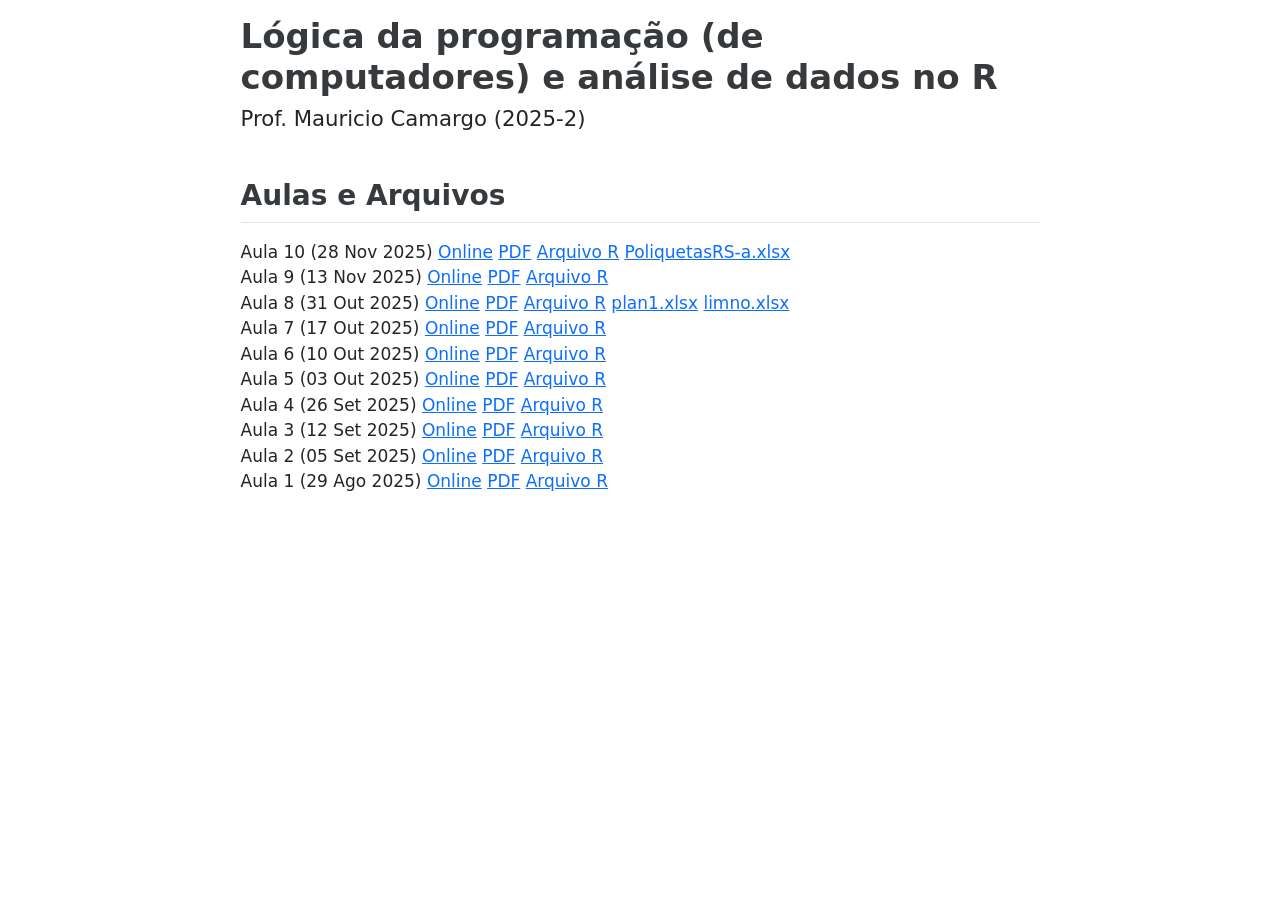
<file: index.html>
<!DOCTYPE html>
<html xmlns="http://www.w3.org/1999/xhtml" lang="pt-br" xml:lang="pt-br"><head>

<meta charset="utf-8">
<meta name="generator" content="quarto-1.3.340">

<meta name="viewport" content="width=device-width, initial-scale=1.0, user-scalable=yes">


<title>Lógica da programação (de computadores) e análise de dados no R</title>
<style>
code{white-space: pre-wrap;}
span.smallcaps{font-variant: small-caps;}
div.columns{display: flex; gap: min(4vw, 1.5em);}
div.column{flex: auto; overflow-x: auto;}
div.hanging-indent{margin-left: 1.5em; text-indent: -1.5em;}
ul.task-list{list-style: none;}
ul.task-list li input[type="checkbox"] {
  width: 0.8em;
  margin: 0 0.8em 0.2em -1em; /* quarto-specific, see https://github.com/quarto-dev/quarto-cli/issues/4556 */ 
  vertical-align: middle;
}
</style>


<script src="index_files/libs/clipboard/clipboard.min.js"></script>
<script src="index_files/libs/quarto-html/quarto.js"></script>
<script src="index_files/libs/quarto-html/popper.min.js"></script>
<script src="index_files/libs/quarto-html/tippy.umd.min.js"></script>
<script src="index_files/libs/quarto-html/anchor.min.js"></script>
<link href="index_files/libs/quarto-html/tippy.css" rel="stylesheet">
<link href="index_files/libs/quarto-html/quarto-syntax-highlighting.css" rel="stylesheet" id="quarto-text-highlighting-styles">
<script src="index_files/libs/bootstrap/bootstrap.min.js"></script>
<link href="index_files/libs/bootstrap/bootstrap-icons.css" rel="stylesheet">
<link href="index_files/libs/bootstrap/bootstrap.min.css" rel="stylesheet" id="quarto-bootstrap" data-mode="light">


</head>

<body class="fullcontent">

<div id="quarto-content" class="page-columns page-rows-contents page-layout-article">

<main class="content" id="quarto-document-content">

<header id="title-block-header" class="quarto-title-block default">
<div class="quarto-title">
<h1 class="title">Lógica da programação (de computadores) e análise de dados no R</h1>
<p class="subtitle lead">Prof.&nbsp;Mauricio Camargo (2025-2)</p>
</div>



<div class="quarto-title-meta">

    
  
    
  </div>
  

</header>

<div class="cell">
<style type="text/css">
.justify {
 text-align:
justify !important}
</style>
</div>
<!--
gitcreds::gitcreds_set()
-->
<section id="aulas-e-arquivos" class="level2">
<h2 class="anchored" data-anchor-id="aulas-e-arquivos">Aulas e Arquivos</h2>
<p>Aula 10 (28 Nov 2025) <a href="Aula10.html">Online</a> <a href="Aula10.pdf">PDF</a> <a href="Aula10_Exerc_Resolvidos.R">Arquivo R</a> <a href="https://github.com/mauricio-camargo/Programacao_R_2025/raw/refs/heads/main/PoliquetasRS-a.xlsx">PoliquetasRS-a.xlsx</a><br>
Aula 9 (13 Nov 2025) <a href="Aula9.html">Online</a> <a href="Aula9.pdf">PDF</a> <a href="Aula9_Exerc_Resolvidos.R">Arquivo R</a><br>
Aula 8 (31 Out 2025) <a href="Aula8.html">Online</a> <a href="Aula8.pdf">PDF</a> <a href="Aula8_Exerc_Resolvidos.R">Arquivo R</a> <a href="https://github.com/mauricio-camargo/Programacao_R_2025/raw/refs/heads/main/plan1.xlsx">plan1.xlsx</a> <a href="https://github.com/mauricio-camargo/Programacao_R_2025/raw/refs/heads/main/limno.xlsx">limno.xlsx</a><br>
Aula 7 (17 Out 2025) <a href="Aula7.html">Online</a> <a href="Aula7.pdf">PDF</a> <a href="Aula7_Exerc_Resolvidos.R">Arquivo R</a><br>
Aula 6 (10 Out 2025) <a href="Aula6.html">Online</a> <a href="Aula6.pdf">PDF</a> <a href="Aula6_Exerc_Resolvidos.R">Arquivo R</a><br>
Aula 5 (03 Out 2025) <a href="Aula5.html">Online</a> <a href="Aula5.pdf">PDF</a> <a href="Aula5_Exerc_Resolvidos.R">Arquivo R</a><br>
Aula 4 (26 Set 2025) <a href="Aula4.html">Online</a> <a href="Aula4.pdf">PDF</a> <a href="Aula4_Exerc_Resolvidos.R">Arquivo R</a><br>
Aula 3 (12 Set 2025) <a href="Aula3.html">Online</a> <a href="Aula3.pdf">PDF</a> <a href="Aula3_Exerc_Resolvidos.R">Arquivo R</a><br>
Aula 2 (05 Set 2025) <a href="Aula2.html">Online</a> <a href="Aula2.pdf">PDF</a> <a href="Aula2_Exerc_Resolvidos.R">Arquivo R</a><br>
Aula 1 (29 Ago 2025) <a href="Aula1.html">Online</a> <a href="Aula1.pdf">PDF</a> <a href="Aula1_Exerc_Resolvidos.R">Arquivo R</a></p>
</section>

</main>
<!-- /main column -->
<script id="quarto-html-after-body" type="application/javascript">
window.document.addEventListener("DOMContentLoaded", function (event) {
  const toggleBodyColorMode = (bsSheetEl) => {
    const mode = bsSheetEl.getAttribute("data-mode");
    const bodyEl = window.document.querySelector("body");
    if (mode === "dark") {
      bodyEl.classList.add("quarto-dark");
      bodyEl.classList.remove("quarto-light");
    } else {
      bodyEl.classList.add("quarto-light");
      bodyEl.classList.remove("quarto-dark");
    }
  }
  const toggleBodyColorPrimary = () => {
    const bsSheetEl = window.document.querySelector("link#quarto-bootstrap");
    if (bsSheetEl) {
      toggleBodyColorMode(bsSheetEl);
    }
  }
  toggleBodyColorPrimary();  
  const icon = "";
  const anchorJS = new window.AnchorJS();
  anchorJS.options = {
    placement: 'right',
    icon: icon
  };
  anchorJS.add('.anchored');
  const isCodeAnnotation = (el) => {
    for (const clz of el.classList) {
      if (clz.startsWith('code-annotation-')) {                     
        return true;
      }
    }
    return false;
  }
  const clipboard = new window.ClipboardJS('.code-copy-button', {
    text: function(trigger) {
      const codeEl = trigger.previousElementSibling.cloneNode(true);
      for (const childEl of codeEl.children) {
        if (isCodeAnnotation(childEl)) {
          childEl.remove();
        }
      }
      return codeEl.innerText;
    }
  });
  clipboard.on('success', function(e) {
    // button target
    const button = e.trigger;
    // don't keep focus
    button.blur();
    // flash "checked"
    button.classList.add('code-copy-button-checked');
    var currentTitle = button.getAttribute("title");
    button.setAttribute("title", "Copiada");
    let tooltip;
    if (window.bootstrap) {
      button.setAttribute("data-bs-toggle", "tooltip");
      button.setAttribute("data-bs-placement", "left");
      button.setAttribute("data-bs-title", "Copiada");
      tooltip = new bootstrap.Tooltip(button, 
        { trigger: "manual", 
          customClass: "code-copy-button-tooltip",
          offset: [0, -8]});
      tooltip.show();    
    }
    setTimeout(function() {
      if (tooltip) {
        tooltip.hide();
        button.removeAttribute("data-bs-title");
        button.removeAttribute("data-bs-toggle");
        button.removeAttribute("data-bs-placement");
      }
      button.setAttribute("title", currentTitle);
      button.classList.remove('code-copy-button-checked');
    }, 1000);
    // clear code selection
    e.clearSelection();
  });
  function tippyHover(el, contentFn) {
    const config = {
      allowHTML: true,
      content: contentFn,
      maxWidth: 500,
      delay: 100,
      arrow: false,
      appendTo: function(el) {
          return el.parentElement;
      },
      interactive: true,
      interactiveBorder: 10,
      theme: 'quarto',
      placement: 'bottom-start'
    };
    window.tippy(el, config); 
  }
  const noterefs = window.document.querySelectorAll('a[role="doc-noteref"]');
  for (var i=0; i<noterefs.length; i++) {
    const ref = noterefs[i];
    tippyHover(ref, function() {
      // use id or data attribute instead here
      let href = ref.getAttribute('data-footnote-href') || ref.getAttribute('href');
      try { href = new URL(href).hash; } catch {}
      const id = href.replace(/^#\/?/, "");
      const note = window.document.getElementById(id);
      return note.innerHTML;
    });
  }
      let selectedAnnoteEl;
      const selectorForAnnotation = ( cell, annotation) => {
        let cellAttr = 'data-code-cell="' + cell + '"';
        let lineAttr = 'data-code-annotation="' +  annotation + '"';
        const selector = 'span[' + cellAttr + '][' + lineAttr + ']';
        return selector;
      }
      const selectCodeLines = (annoteEl) => {
        const doc = window.document;
        const targetCell = annoteEl.getAttribute("data-target-cell");
        const targetAnnotation = annoteEl.getAttribute("data-target-annotation");
        const annoteSpan = window.document.querySelector(selectorForAnnotation(targetCell, targetAnnotation));
        const lines = annoteSpan.getAttribute("data-code-lines").split(",");
        const lineIds = lines.map((line) => {
          return targetCell + "-" + line;
        })
        let top = null;
        let height = null;
        let parent = null;
        if (lineIds.length > 0) {
            //compute the position of the single el (top and bottom and make a div)
            const el = window.document.getElementById(lineIds[0]);
            top = el.offsetTop;
            height = el.offsetHeight;
            parent = el.parentElement.parentElement;
          if (lineIds.length > 1) {
            const lastEl = window.document.getElementById(lineIds[lineIds.length - 1]);
            const bottom = lastEl.offsetTop + lastEl.offsetHeight;
            height = bottom - top;
          }
          if (top !== null && height !== null && parent !== null) {
            // cook up a div (if necessary) and position it 
            let div = window.document.getElementById("code-annotation-line-highlight");
            if (div === null) {
              div = window.document.createElement("div");
              div.setAttribute("id", "code-annotation-line-highlight");
              div.style.position = 'absolute';
              parent.appendChild(div);
            }
            div.style.top = top - 2 + "px";
            div.style.height = height + 4 + "px";
            let gutterDiv = window.document.getElementById("code-annotation-line-highlight-gutter");
            if (gutterDiv === null) {
              gutterDiv = window.document.createElement("div");
              gutterDiv.setAttribute("id", "code-annotation-line-highlight-gutter");
              gutterDiv.style.position = 'absolute';
              const codeCell = window.document.getElementById(targetCell);
              const gutter = codeCell.querySelector('.code-annotation-gutter');
              gutter.appendChild(gutterDiv);
            }
            gutterDiv.style.top = top - 2 + "px";
            gutterDiv.style.height = height + 4 + "px";
          }
          selectedAnnoteEl = annoteEl;
        }
      };
      const unselectCodeLines = () => {
        const elementsIds = ["code-annotation-line-highlight", "code-annotation-line-highlight-gutter"];
        elementsIds.forEach((elId) => {
          const div = window.document.getElementById(elId);
          if (div) {
            div.remove();
          }
        });
        selectedAnnoteEl = undefined;
      };
      // Attach click handler to the DT
      const annoteDls = window.document.querySelectorAll('dt[data-target-cell]');
      for (const annoteDlNode of annoteDls) {
        annoteDlNode.addEventListener('click', (event) => {
          const clickedEl = event.target;
          if (clickedEl !== selectedAnnoteEl) {
            unselectCodeLines();
            const activeEl = window.document.querySelector('dt[data-target-cell].code-annotation-active');
            if (activeEl) {
              activeEl.classList.remove('code-annotation-active');
            }
            selectCodeLines(clickedEl);
            clickedEl.classList.add('code-annotation-active');
          } else {
            // Unselect the line
            unselectCodeLines();
            clickedEl.classList.remove('code-annotation-active');
          }
        });
      }
  const findCites = (el) => {
    const parentEl = el.parentElement;
    if (parentEl) {
      const cites = parentEl.dataset.cites;
      if (cites) {
        return {
          el,
          cites: cites.split(' ')
        };
      } else {
        return findCites(el.parentElement)
      }
    } else {
      return undefined;
    }
  };
  var bibliorefs = window.document.querySelectorAll('a[role="doc-biblioref"]');
  for (var i=0; i<bibliorefs.length; i++) {
    const ref = bibliorefs[i];
    const citeInfo = findCites(ref);
    if (citeInfo) {
      tippyHover(citeInfo.el, function() {
        var popup = window.document.createElement('div');
        citeInfo.cites.forEach(function(cite) {
          var citeDiv = window.document.createElement('div');
          citeDiv.classList.add('hanging-indent');
          citeDiv.classList.add('csl-entry');
          var biblioDiv = window.document.getElementById('ref-' + cite);
          if (biblioDiv) {
            citeDiv.innerHTML = biblioDiv.innerHTML;
          }
          popup.appendChild(citeDiv);
        });
        return popup.innerHTML;
      });
    }
  }
});
</script>
</div> <!-- /content -->



</body></html>
</file>
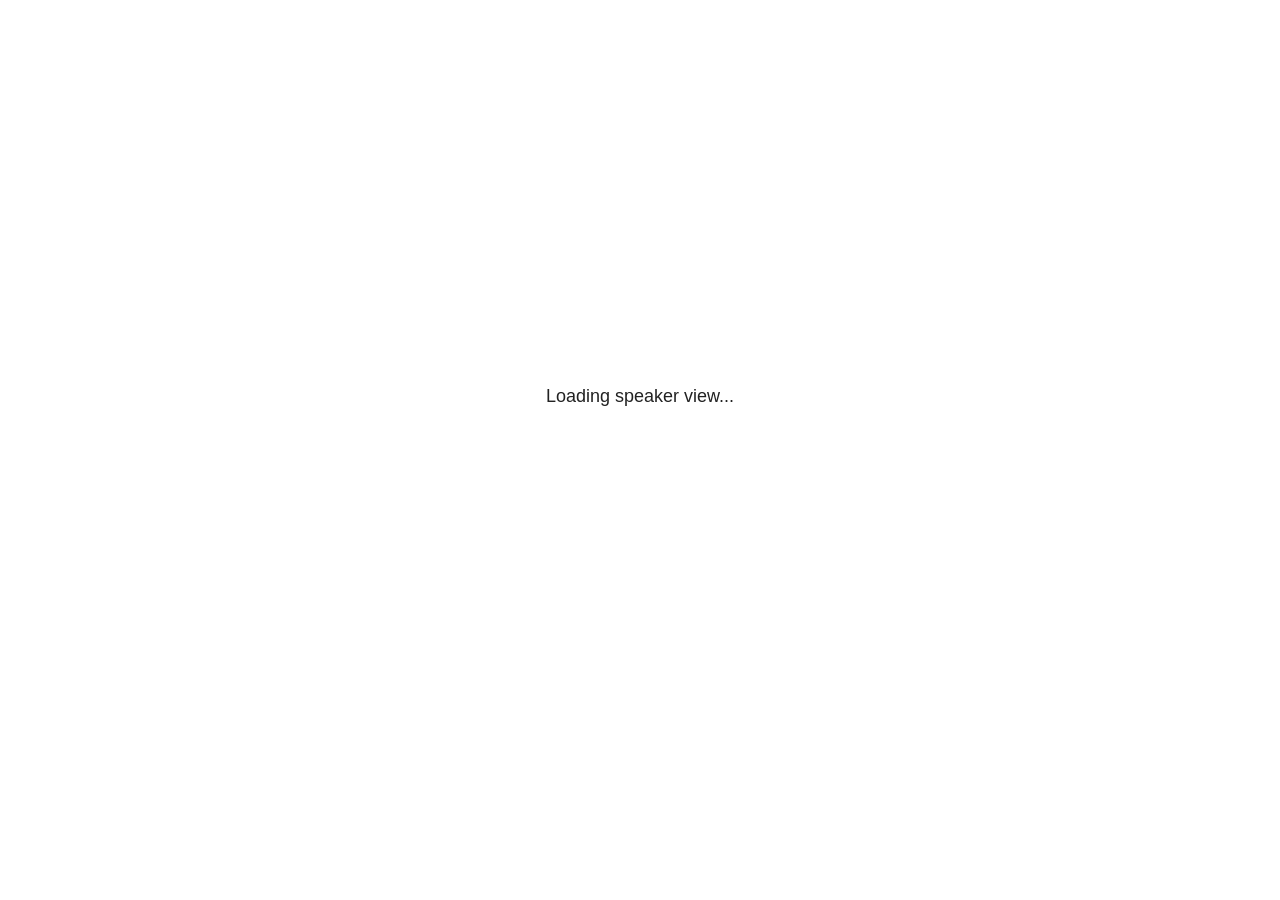
<file: Aula10_files/libs/revealjs/plugin/notes/speaker-view.html>
<!--
	NOTE: You need to build the notes plugin after making changes to this file.
-->
<html lang="en">
	<head>
		<meta charset="utf-8">

		<title>reveal.js - Speaker View</title>

		<style>
			body {
				font-family: Helvetica;
				font-size: 18px;
			}

			#current-slide,
			#upcoming-slide,
			#speaker-controls {
				padding: 6px;
				box-sizing: border-box;
				-moz-box-sizing: border-box;
			}

			#current-slide iframe,
			#upcoming-slide iframe {
				width: 100%;
				height: 100%;
				border: 1px solid #ddd;
			}

			#current-slide .label,
			#upcoming-slide .label {
				position: absolute;
				top: 10px;
				left: 10px;
				z-index: 2;
			}

			#connection-status {
				position: absolute;
				top: 0;
				left: 0;
				width: 100%;
				height: 100%;
				z-index: 20;
				padding: 30% 20% 20% 20%;
				font-size: 18px;
				color: #222;
				background: #fff;
				text-align: center;
				box-sizing: border-box;
				line-height: 1.4;
			}

			.overlay-element {
				height: 34px;
				line-height: 34px;
				padding: 0 10px;
				text-shadow: none;
				background: rgba( 220, 220, 220, 0.8 );
				color: #222;
				font-size: 14px;
			}

			.overlay-element.interactive:hover {
				background: rgba( 220, 220, 220, 1 );
			}

			#current-slide {
				position: absolute;
				width: 60%;
				height: 100%;
				top: 0;
				left: 0;
				padding-right: 0;
			}

			#upcoming-slide {
				position: absolute;
				width: 40%;
				height: 40%;
				right: 0;
				top: 0;
			}

			/* Speaker controls */
			#speaker-controls {
				position: absolute;
				top: 40%;
				right: 0;
				width: 40%;
				height: 60%;
				overflow: auto;
				font-size: 18px;
			}

				.speaker-controls-time.hidden,
				.speaker-controls-notes.hidden {
					display: none;
				}

				.speaker-controls-time .label,
				.speaker-controls-pace .label,
				.speaker-controls-notes .label {
					text-transform: uppercase;
					font-weight: normal;
					font-size: 0.66em;
					color: #666;
					margin: 0;
				}

				.speaker-controls-time, .speaker-controls-pace {
					border-bottom: 1px solid rgba( 200, 200, 200, 0.5 );
					margin-bottom: 10px;
					padding: 10px 16px;
					padding-bottom: 20px;
					cursor: pointer;
				}

				.speaker-controls-time .reset-button {
					opacity: 0;
					float: right;
					color: #666;
					text-decoration: none;
				}
				.speaker-controls-time:hover .reset-button {
					opacity: 1;
				}

				.speaker-controls-time .timer,
				.speaker-controls-time .clock {
					width: 50%;
				}

				.speaker-controls-time .timer,
				.speaker-controls-time .clock,
				.speaker-controls-time .pacing .hours-value,
				.speaker-controls-time .pacing .minutes-value,
				.speaker-controls-time .pacing .seconds-value {
					font-size: 1.9em;
				}

				.speaker-controls-time .timer {
					float: left;
				}

				.speaker-controls-time .clock {
					float: right;
					text-align: right;
				}

				.speaker-controls-time span.mute {
					opacity: 0.3;
				}

				.speaker-controls-time .pacing-title {
					margin-top: 5px;
				}

				.speaker-controls-time .pacing.ahead {
					color: blue;
				}

				.speaker-controls-time .pacing.on-track {
					color: green;
				}

				.speaker-controls-time .pacing.behind {
					color: red;
				}

				.speaker-controls-notes {
					padding: 10px 16px;
				}

				.speaker-controls-notes .value {
					margin-top: 5px;
					line-height: 1.4;
					font-size: 1.2em;
				}

			/* Layout selector */
			#speaker-layout {
				position: absolute;
				top: 10px;
				right: 10px;
				color: #222;
				z-index: 10;
			}
				#speaker-layout select {
					position: absolute;
					width: 100%;
					height: 100%;
					top: 0;
					left: 0;
					border: 0;
					box-shadow: 0;
					cursor: pointer;
					opacity: 0;

					font-size: 1em;
					background-color: transparent;

					-moz-appearance: none;
					-webkit-appearance: none;
					-webkit-tap-highlight-color: rgba(0, 0, 0, 0);
				}

				#speaker-layout select:focus {
					outline: none;
					box-shadow: none;
				}

			.clear {
				clear: both;
			}

			/* Speaker layout: Wide */
			body[data-speaker-layout="wide"] #current-slide,
			body[data-speaker-layout="wide"] #upcoming-slide {
				width: 50%;
				height: 45%;
				padding: 6px;
			}

			body[data-speaker-layout="wide"] #current-slide {
				top: 0;
				left: 0;
			}

			body[data-speaker-layout="wide"] #upcoming-slide {
				top: 0;
				left: 50%;
			}

			body[data-speaker-layout="wide"] #speaker-controls {
				top: 45%;
				left: 0;
				width: 100%;
				height: 50%;
				font-size: 1.25em;
			}

			/* Speaker layout: Tall */
			body[data-speaker-layout="tall"] #current-slide,
			body[data-speaker-layout="tall"] #upcoming-slide {
				width: 45%;
				height: 50%;
				padding: 6px;
			}

			body[data-speaker-layout="tall"] #current-slide {
				top: 0;
				left: 0;
			}

			body[data-speaker-layout="tall"] #upcoming-slide {
				top: 50%;
				left: 0;
			}

			body[data-speaker-layout="tall"] #speaker-controls {
				padding-top: 40px;
				top: 0;
				left: 45%;
				width: 55%;
				height: 100%;
				font-size: 1.25em;
			}

			/* Speaker layout: Notes only */
			body[data-speaker-layout="notes-only"] #current-slide,
			body[data-speaker-layout="notes-only"] #upcoming-slide {
				display: none;
			}

			body[data-speaker-layout="notes-only"] #speaker-controls {
				padding-top: 40px;
				top: 0;
				left: 0;
				width: 100%;
				height: 100%;
				font-size: 1.25em;
			}

			@media screen and (max-width: 1080px) {
				body[data-speaker-layout="default"] #speaker-controls {
					font-size: 16px;
				}
			}

			@media screen and (max-width: 900px) {
				body[data-speaker-layout="default"] #speaker-controls {
					font-size: 14px;
				}
			}

			@media screen and (max-width: 800px) {
				body[data-speaker-layout="default"] #speaker-controls {
					font-size: 12px;
				}
			}

		</style>
	</head>

	<body>

		<div id="connection-status">Loading speaker view...</div>

		<div id="current-slide"></div>
		<div id="upcoming-slide"><span class="overlay-element label">Upcoming</span></div>
		<div id="speaker-controls">
			<div class="speaker-controls-time">
				<h4 class="label">Time <span class="reset-button">Click to Reset</span></h4>
				<div class="clock">
					<span class="clock-value">0:00 AM</span>
				</div>
				<div class="timer">
					<span class="hours-value">00</span><span class="minutes-value">:00</span><span class="seconds-value">:00</span>
				</div>
				<div class="clear"></div>

				<h4 class="label pacing-title" style="display: none">Pacing – Time to finish current slide</h4>
				<div class="pacing" style="display: none">
					<span class="hours-value">00</span><span class="minutes-value">:00</span><span class="seconds-value">:00</span>
				</div>
			</div>

			<div class="speaker-controls-notes hidden">
				<h4 class="label">Notes</h4>
				<div class="value"></div>
			</div>
		</div>
		<div id="speaker-layout" class="overlay-element interactive">
			<span class="speaker-layout-label"></span>
			<select class="speaker-layout-dropdown"></select>
		</div>

		<script>

			(function() {

				var notes,
					notesValue,
					currentState,
					currentSlide,
					upcomingSlide,
					layoutLabel,
					layoutDropdown,
					pendingCalls = {},
					lastRevealApiCallId = 0,
					connected = false,
					whitelistedWindows = [window.opener];

				var SPEAKER_LAYOUTS = {
					'default': 'Default',
					'wide': 'Wide',
					'tall': 'Tall',
					'notes-only': 'Notes only'
				};

				setupLayout();

				var connectionStatus = document.querySelector( '#connection-status' );
				var connectionTimeout = setTimeout( function() {
					connectionStatus.innerHTML = 'Error connecting to main window.<br>Please try closing and reopening the speaker view.';
				}, 5000 );
;
				window.addEventListener( 'message', function( event ) {

					// Validate the origin of this message to prevent XSS
					if( window.location.origin !== event.origin && whitelistedWindows.indexOf( event.source ) === -1 ) {
						return;
					}

					clearTimeout( connectionTimeout );
					connectionStatus.style.display = 'none';

					var data = JSON.parse( event.data );

					// The overview mode is only useful to the reveal.js instance
					// where navigation occurs so we don't sync it
					if( data.state ) delete data.state.overview;

					// Messages sent by the notes plugin inside of the main window
					if( data && data.namespace === 'reveal-notes' ) {
						if( data.type === 'connect' ) {
							handleConnectMessage( data );
						}
						else if( data.type === 'state' ) {
							handleStateMessage( data );
						}
						else if( data.type === 'return' ) {
							pendingCalls[data.callId](data.result);
							delete pendingCalls[data.callId];
						}
					}
					// Messages sent by the reveal.js inside of the current slide preview
					else if( data && data.namespace === 'reveal' ) {
						if( /ready/.test( data.eventName ) ) {
							// Send a message back to notify that the handshake is complete
							window.opener.postMessage( JSON.stringify({ namespace: 'reveal-notes', type: 'connected'} ), '*' );
						}
						else if( /slidechanged|fragmentshown|fragmenthidden|paused|resumed/.test( data.eventName ) && currentState !== JSON.stringify( data.state ) ) {

							dispatchStateToMainWindow( data.state );

						}
					}

				} );

				/**
				 * Updates the presentation in the main window to match the state
				 * of the presentation in the notes window.
				 */
				const dispatchStateToMainWindow = debounce(( state ) => {
					window.opener.postMessage( JSON.stringify({ method: 'setState', args: [ state ]} ), '*' );
				}, 500);

				/**
				 * Asynchronously calls the Reveal.js API of the main frame.
				 */
				function callRevealApi( methodName, methodArguments, callback ) {

					var callId = ++lastRevealApiCallId;
					pendingCalls[callId] = callback;
					window.opener.postMessage( JSON.stringify( {
						namespace: 'reveal-notes',
						type: 'call',
						callId: callId,
						methodName: methodName,
						arguments: methodArguments
					} ), '*' );

				}

				/**
				 * Called when the main window is trying to establish a
				 * connection.
				 */
				function handleConnectMessage( data ) {

					if( connected === false ) {
						connected = true;

						setupIframes( data );
						setupKeyboard();
						setupNotes();
						setupTimer();
						setupHeartbeat();
					}

				}

				/**
				 * Called when the main window sends an updated state.
				 */
				function handleStateMessage( data ) {

					// Store the most recently set state to avoid circular loops
					// applying the same state
					currentState = JSON.stringify( data.state );

					// No need for updating the notes in case of fragment changes
					if ( data.notes ) {
						notes.classList.remove( 'hidden' );
						notesValue.style.whiteSpace = data.whitespace;
						if( data.markdown ) {
							notesValue.innerHTML = marked( data.notes );
						}
						else {
							notesValue.innerHTML = data.notes;
						}
					}
					else {
						notes.classList.add( 'hidden' );
					}

					// Update the note slides
					currentSlide.contentWindow.postMessage( JSON.stringify({ method: 'setState', args: [ data.state ] }), '*' );
					upcomingSlide.contentWindow.postMessage( JSON.stringify({ method: 'setState', args: [ data.state ] }), '*' );
					upcomingSlide.contentWindow.postMessage( JSON.stringify({ method: 'next' }), '*' );

				}

				// Limit to max one state update per X ms
				handleStateMessage = debounce( handleStateMessage, 200 );

				/**
				 * Forward keyboard events to the current slide window.
				 * This enables keyboard events to work even if focus
				 * isn't set on the current slide iframe.
				 *
				 * Block F5 default handling, it reloads and disconnects
				 * the speaker notes window.
				 */
				function setupKeyboard() {

					document.addEventListener( 'keydown', function( event ) {
						if( event.keyCode === 116 || ( event.metaKey && event.keyCode === 82 ) ) {
							event.preventDefault();
							return false;
						}
						currentSlide.contentWindow.postMessage( JSON.stringify({ method: 'triggerKey', args: [ event.keyCode ] }), '*' );
					} );

				}

				/**
				 * Creates the preview iframes.
				 */
				function setupIframes( data ) {

					var params = [
						'receiver',
						'progress=false',
						'history=false',
						'transition=none',
						'autoSlide=0',
						'backgroundTransition=none'
					].join( '&' );

					var urlSeparator = /\?/.test(data.url) ? '&' : '?';
					var hash = '#/' + data.state.indexh + '/' + data.state.indexv;
					var currentURL = data.url + urlSeparator + params + '&postMessageEvents=true' + hash;
					var upcomingURL = data.url + urlSeparator + params + '&controls=false' + hash;

					currentSlide = document.createElement( 'iframe' );
					currentSlide.setAttribute( 'width', 1280 );
					currentSlide.setAttribute( 'height', 1024 );
					currentSlide.setAttribute( 'src', currentURL );
					document.querySelector( '#current-slide' ).appendChild( currentSlide );

					upcomingSlide = document.createElement( 'iframe' );
					upcomingSlide.setAttribute( 'width', 640 );
					upcomingSlide.setAttribute( 'height', 512 );
					upcomingSlide.setAttribute( 'src', upcomingURL );
					document.querySelector( '#upcoming-slide' ).appendChild( upcomingSlide );

					whitelistedWindows.push( currentSlide.contentWindow, upcomingSlide.contentWindow );

				}

				/**
				 * Setup the notes UI.
				 */
				function setupNotes() {

					notes = document.querySelector( '.speaker-controls-notes' );
					notesValue = document.querySelector( '.speaker-controls-notes .value' );

				}

				/**
				 * We send out a heartbeat at all times to ensure we can
				 * reconnect with the main presentation window after reloads.
				 */
				function setupHeartbeat() {

					setInterval( () => {
						window.opener.postMessage( JSON.stringify({ namespace: 'reveal-notes', type: 'heartbeat'} ), '*' );
					}, 1000 );

				}

				function getTimings( callback ) {

					callRevealApi( 'getSlidesAttributes', [], function ( slideAttributes ) {
						callRevealApi( 'getConfig', [], function ( config ) {
							var totalTime = config.totalTime;
							var minTimePerSlide = config.minimumTimePerSlide || 0;
							var defaultTiming = config.defaultTiming;
							if ((defaultTiming == null) && (totalTime == null)) {
								callback(null);
								return;
							}
							// Setting totalTime overrides defaultTiming
							if (totalTime) {
								defaultTiming = 0;
							}
							var timings = [];
							for ( var i in slideAttributes ) {
								var slide = slideAttributes[ i ];
								var timing = defaultTiming;
								if( slide.hasOwnProperty( 'data-timing' )) {
									var t = slide[ 'data-timing' ];
									timing = parseInt(t);
									if( isNaN(timing) ) {
										console.warn("Could not parse timing '" + t + "' of slide " + i + "; using default of " + defaultTiming);
										timing = defaultTiming;
									}
								}
								timings.push(timing);
							}
							if ( totalTime ) {
								// After we've allocated time to individual slides, we summarize it and
								// subtract it from the total time
								var remainingTime = totalTime - timings.reduce( function(a, b) { return a + b; }, 0 );
								// The remaining time is divided by the number of slides that have 0 seconds
								// allocated at the moment, giving the average time-per-slide on the remaining slides
								var remainingSlides = (timings.filter( function(x) { return x == 0 }) ).length
								var timePerSlide = Math.round( remainingTime / remainingSlides, 0 )
								// And now we replace every zero-value timing with that average
								timings = timings.map( function(x) { return (x==0 ? timePerSlide : x) } );
							}
							var slidesUnderMinimum = timings.filter( function(x) { return (x < minTimePerSlide) } ).length
							if ( slidesUnderMinimum ) {
								message = "The pacing time for " + slidesUnderMinimum + " slide(s) is under the configured minimum of " + minTimePerSlide + " seconds. Check the data-timing attribute on individual slides, or consider increasing the totalTime or minimumTimePerSlide configuration options (or removing some slides).";
								alert(message);
							}
							callback( timings );
						} );
					} );

				}

				/**
				 * Return the number of seconds allocated for presenting
				 * all slides up to and including this one.
				 */
				function getTimeAllocated( timings, callback ) {

					callRevealApi( 'getSlidePastCount', [], function ( currentSlide ) {
						var allocated = 0;
						for (var i in timings.slice(0, currentSlide + 1)) {
							allocated += timings[i];
						}
						callback( allocated );
					} );

				}

				/**
				 * Create the timer and clock and start updating them
				 * at an interval.
				 */
				function setupTimer() {

					var start = new Date(),
					timeEl = document.querySelector( '.speaker-controls-time' ),
					clockEl = timeEl.querySelector( '.clock-value' ),
					hoursEl = timeEl.querySelector( '.hours-value' ),
					minutesEl = timeEl.querySelector( '.minutes-value' ),
					secondsEl = timeEl.querySelector( '.seconds-value' ),
					pacingTitleEl = timeEl.querySelector( '.pacing-title' ),
					pacingEl = timeEl.querySelector( '.pacing' ),
					pacingHoursEl = pacingEl.querySelector( '.hours-value' ),
					pacingMinutesEl = pacingEl.querySelector( '.minutes-value' ),
					pacingSecondsEl = pacingEl.querySelector( '.seconds-value' );

					var timings = null;
					getTimings( function ( _timings ) {

						timings = _timings;
						if (_timings !== null) {
							pacingTitleEl.style.removeProperty('display');
							pacingEl.style.removeProperty('display');
						}

						// Update once directly
						_updateTimer();

						// Then update every second
						setInterval( _updateTimer, 1000 );

					} );


					function _resetTimer() {

						if (timings == null) {
							start = new Date();
							_updateTimer();
						}
						else {
							// Reset timer to beginning of current slide
							getTimeAllocated( timings, function ( slideEndTimingSeconds ) {
								var slideEndTiming = slideEndTimingSeconds * 1000;
								callRevealApi( 'getSlidePastCount', [], function ( currentSlide ) {
									var currentSlideTiming = timings[currentSlide] * 1000;
									var previousSlidesTiming = slideEndTiming - currentSlideTiming;
									var now = new Date();
									start = new Date(now.getTime() - previousSlidesTiming);
									_updateTimer();
								} );
							} );
						}

					}

					timeEl.addEventListener( 'click', function() {
						_resetTimer();
						return false;
					} );

					function _displayTime( hrEl, minEl, secEl, time) {

						var sign = Math.sign(time) == -1 ? "-" : "";
						time = Math.abs(Math.round(time / 1000));
						var seconds = time % 60;
						var minutes = Math.floor( time / 60 ) % 60 ;
						var hours = Math.floor( time / ( 60 * 60 )) ;
						hrEl.innerHTML = sign + zeroPadInteger( hours );
						if (hours == 0) {
							hrEl.classList.add( 'mute' );
						}
						else {
							hrEl.classList.remove( 'mute' );
						}
						minEl.innerHTML = ':' + zeroPadInteger( minutes );
						if (hours == 0 && minutes == 0) {
							minEl.classList.add( 'mute' );
						}
						else {
							minEl.classList.remove( 'mute' );
						}
						secEl.innerHTML = ':' + zeroPadInteger( seconds );
					}

					function _updateTimer() {

						var diff, hours, minutes, seconds,
						now = new Date();

						diff = now.getTime() - start.getTime();

						clockEl.innerHTML = now.toLocaleTimeString( 'en-US', { hour12: true, hour: '2-digit', minute:'2-digit' } );
						_displayTime( hoursEl, minutesEl, secondsEl, diff );
						if (timings !== null) {
							_updatePacing(diff);
						}

					}

					function _updatePacing(diff) {

						getTimeAllocated( timings, function ( slideEndTimingSeconds ) {
							var slideEndTiming = slideEndTimingSeconds * 1000;

							callRevealApi( 'getSlidePastCount', [], function ( currentSlide ) {
								var currentSlideTiming = timings[currentSlide] * 1000;
								var timeLeftCurrentSlide = slideEndTiming - diff;
								if (timeLeftCurrentSlide < 0) {
									pacingEl.className = 'pacing behind';
								}
								else if (timeLeftCurrentSlide < currentSlideTiming) {
									pacingEl.className = 'pacing on-track';
								}
								else {
									pacingEl.className = 'pacing ahead';
								}
								_displayTime( pacingHoursEl, pacingMinutesEl, pacingSecondsEl, timeLeftCurrentSlide );
							} );
						} );
					}

				}

				/**
				 * Sets up the speaker view layout and layout selector.
				 */
				function setupLayout() {

					layoutDropdown = document.querySelector( '.speaker-layout-dropdown' );
					layoutLabel = document.querySelector( '.speaker-layout-label' );

					// Render the list of available layouts
					for( var id in SPEAKER_LAYOUTS ) {
						var option = document.createElement( 'option' );
						option.setAttribute( 'value', id );
						option.textContent = SPEAKER_LAYOUTS[ id ];
						layoutDropdown.appendChild( option );
					}

					// Monitor the dropdown for changes
					layoutDropdown.addEventListener( 'change', function( event ) {

						setLayout( layoutDropdown.value );

					}, false );

					// Restore any currently persisted layout
					setLayout( getLayout() );

				}

				/**
				 * Sets a new speaker view layout. The layout is persisted
				 * in local storage.
				 */
				function setLayout( value ) {

					var title = SPEAKER_LAYOUTS[ value ];

					layoutLabel.innerHTML = 'Layout' + ( title ? ( ': ' + title ) : '' );
					layoutDropdown.value = value;

					document.body.setAttribute( 'data-speaker-layout', value );

					// Persist locally
					if( supportsLocalStorage() ) {
						window.localStorage.setItem( 'reveal-speaker-layout', value );
					}

				}

				/**
				 * Returns the ID of the most recently set speaker layout
				 * or our default layout if none has been set.
				 */
				function getLayout() {

					if( supportsLocalStorage() ) {
						var layout = window.localStorage.getItem( 'reveal-speaker-layout' );
						if( layout ) {
							return layout;
						}
					}

					// Default to the first record in the layouts hash
					for( var id in SPEAKER_LAYOUTS ) {
						return id;
					}

				}

				function supportsLocalStorage() {

					try {
						localStorage.setItem('test', 'test');
						localStorage.removeItem('test');
						return true;
					}
					catch( e ) {
						return false;
					}

				}

				function zeroPadInteger( num ) {

					var str = '00' + parseInt( num );
					return str.substring( str.length - 2 );

				}

				/**
				 * Limits the frequency at which a function can be called.
				 */
				function debounce( fn, ms ) {

					var lastTime = 0,
						timeout;

					return function() {

						var args = arguments;
						var context = this;

						clearTimeout( timeout );

						var timeSinceLastCall = Date.now() - lastTime;
						if( timeSinceLastCall > ms ) {
							fn.apply( context, args );
							lastTime = Date.now();
						}
						else {
							timeout = setTimeout( function() {
								fn.apply( context, args );
								lastTime = Date.now();
							}, ms - timeSinceLastCall );
						}

					}

				}

			})();

		</script>
	</body>
</html>
</file>
<file: index_files/libs/quarto-html/tippy.css>
.tippy-box[data-animation=fade][data-state=hidden]{opacity:0}[data-tippy-root]{max-width:calc(100vw - 10px)}.tippy-box{position:relative;background-color:#333;color:#fff;border-radius:4px;font-size:14px;line-height:1.4;white-space:normal;outline:0;transition-property:transform,visibility,opacity}.tippy-box[data-placement^=top]>.tippy-arrow{bottom:0}.tippy-box[data-placement^=top]>.tippy-arrow:before{bottom:-7px;left:0;border-width:8px 8px 0;border-top-color:initial;transform-origin:center top}.tippy-box[data-placement^=bottom]>.tippy-arrow{top:0}.tippy-box[data-placement^=bottom]>.tippy-arrow:before{top:-7px;left:0;border-width:0 8px 8px;border-bottom-color:initial;transform-origin:center bottom}.tippy-box[data-placement^=left]>.tippy-arrow{right:0}.tippy-box[data-placement^=left]>.tippy-arrow:before{border-width:8px 0 8px 8px;border-left-color:initial;right:-7px;transform-origin:center left}.tippy-box[data-placement^=right]>.tippy-arrow{left:0}.tippy-box[data-placement^=right]>.tippy-arrow:before{left:-7px;border-width:8px 8px 8px 0;border-right-color:initial;transform-origin:center right}.tippy-box[data-inertia][data-state=visible]{transition-timing-function:cubic-bezier(.54,1.5,.38,1.11)}.tippy-arrow{width:16px;height:16px;color:#333}.tippy-arrow:before{content:"";position:absolute;border-color:transparent;border-style:solid}.tippy-content{position:relative;padding:5px 9px;z-index:1}
</file>
<file: index_files/libs/quarto-html/quarto-syntax-highlighting.css>
/* quarto syntax highlight colors */
:root {
  --quarto-hl-ot-color: #003B4F;
  --quarto-hl-at-color: #657422;
  --quarto-hl-ss-color: #20794D;
  --quarto-hl-an-color: #5E5E5E;
  --quarto-hl-fu-color: #4758AB;
  --quarto-hl-st-color: #20794D;
  --quarto-hl-cf-color: #003B4F;
  --quarto-hl-op-color: #5E5E5E;
  --quarto-hl-er-color: #AD0000;
  --quarto-hl-bn-color: #AD0000;
  --quarto-hl-al-color: #AD0000;
  --quarto-hl-va-color: #111111;
  --quarto-hl-bu-color: inherit;
  --quarto-hl-ex-color: inherit;
  --quarto-hl-pp-color: #AD0000;
  --quarto-hl-in-color: #5E5E5E;
  --quarto-hl-vs-color: #20794D;
  --quarto-hl-wa-color: #5E5E5E;
  --quarto-hl-do-color: #5E5E5E;
  --quarto-hl-im-color: #00769E;
  --quarto-hl-ch-color: #20794D;
  --quarto-hl-dt-color: #AD0000;
  --quarto-hl-fl-color: #AD0000;
  --quarto-hl-co-color: #5E5E5E;
  --quarto-hl-cv-color: #5E5E5E;
  --quarto-hl-cn-color: #8f5902;
  --quarto-hl-sc-color: #5E5E5E;
  --quarto-hl-dv-color: #AD0000;
  --quarto-hl-kw-color: #003B4F;
}

/* other quarto variables */
:root {
  --quarto-font-monospace: SFMono-Regular, Menlo, Monaco, Consolas, "Liberation Mono", "Courier New", monospace;
}

pre > code.sourceCode > span {
  color: #003B4F;
}

code span {
  color: #003B4F;
}

code.sourceCode > span {
  color: #003B4F;
}

div.sourceCode,
div.sourceCode pre.sourceCode {
  color: #003B4F;
}

code span.ot {
  color: #003B4F;
  font-style: inherit;
}

code span.at {
  color: #657422;
  font-style: inherit;
}

code span.ss {
  color: #20794D;
  font-style: inherit;
}

code span.an {
  color: #5E5E5E;
  font-style: inherit;
}

code span.fu {
  color: #4758AB;
  font-style: inherit;
}

code span.st {
  color: #20794D;
  font-style: inherit;
}

code span.cf {
  color: #003B4F;
  font-weight: bold;
  font-style: inherit;
}

code span.op {
  color: #5E5E5E;
  font-style: inherit;
}

code span.er {
  color: #AD0000;
  font-style: inherit;
}

code span.bn {
  color: #AD0000;
  font-style: inherit;
}

code span.al {
  color: #AD0000;
  font-style: inherit;
}

code span.va {
  color: #111111;
  font-style: inherit;
}

code span.bu {
  font-style: inherit;
}

code span.ex {
  font-style: inherit;
}

code span.pp {
  color: #AD0000;
  font-style: inherit;
}

code span.in {
  color: #5E5E5E;
  font-style: inherit;
}

code span.vs {
  color: #20794D;
  font-style: inherit;
}

code span.wa {
  color: #5E5E5E;
  font-style: italic;
}

code span.do {
  color: #5E5E5E;
  font-style: italic;
}

code span.im {
  color: #00769E;
  font-style: inherit;
}

code span.ch {
  color: #20794D;
  font-style: inherit;
}

code span.dt {
  color: #AD0000;
  font-style: inherit;
}

code span.fl {
  color: #AD0000;
  font-style: inherit;
}

code span.co {
  color: #5E5E5E;
  font-style: inherit;
}

code span.cv {
  color: #5E5E5E;
  font-style: italic;
}

code span.cn {
  color: #8f5902;
  font-style: inherit;
}

code span.sc {
  color: #5E5E5E;
  font-style: inherit;
}

code span.dv {
  color: #AD0000;
  font-style: inherit;
}

code span.kw {
  color: #003B4F;
  font-weight: bold;
  font-style: inherit;
}

.prevent-inlining {
  content: "</";
}

/*# sourceMappingURL=debc5d5d77c3f9108843748ff7464032.css.map */
</file>
